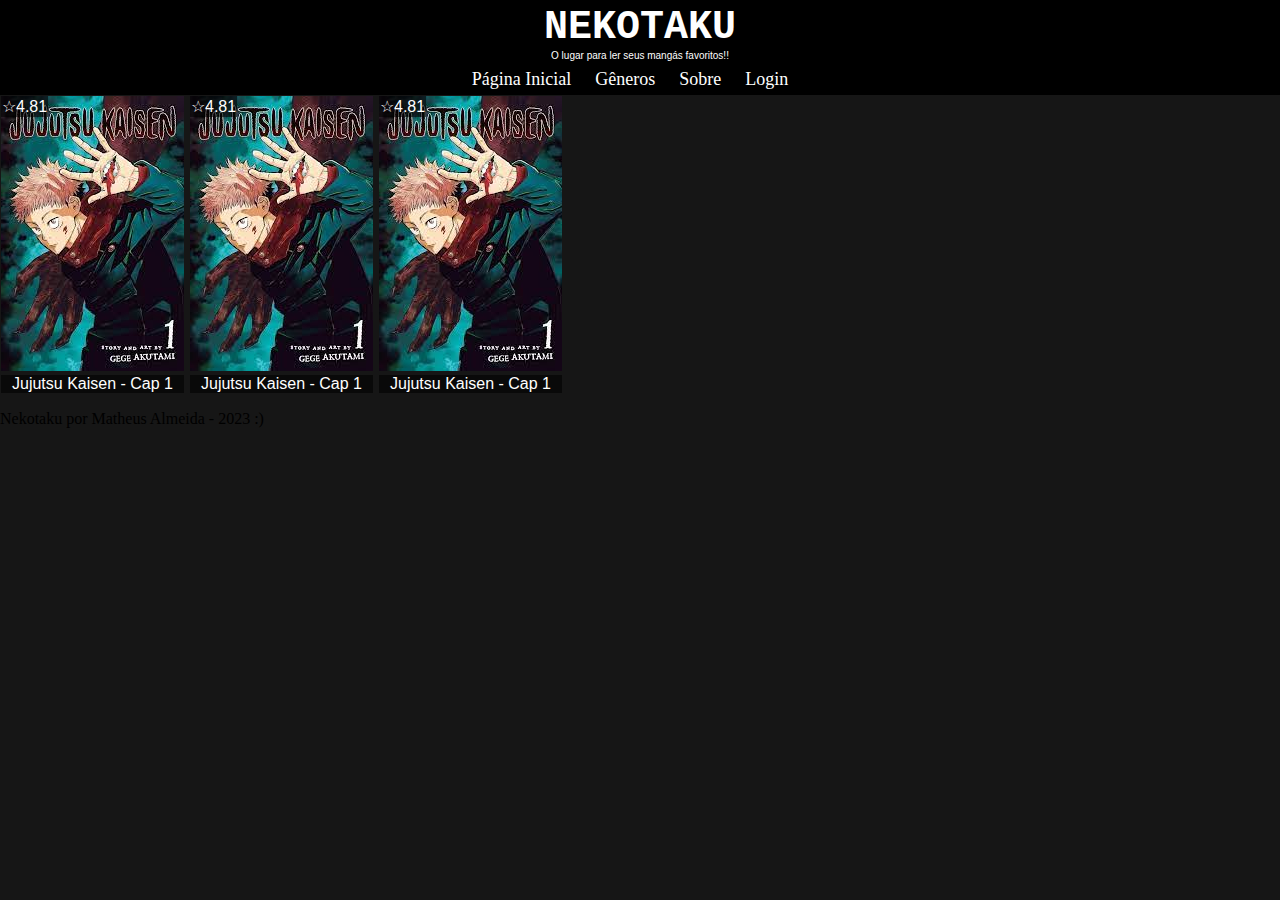
<file: index.html>
<!DOCTYPE html>
<html lang="pt-br">
<head>
    <meta charset="UTF-8">
    <meta name="viewport" content="width=device-width, initial-scale=1.0">
    <title>Nekotaku</title>
    <link rel="shortcut icon" href="..\assets\nekotaku.ico" type="image/x-icon">
    <link rel="stylesheet" href="css/index.css">
</head>
<body>
    <header>
        <h1 id="title">NEKOTAKU</h1>
        <p id="descricao">O lugar para ler seus mangás favoritos!!</p>
        <nav>
            <ul>
              <li><a href="index.html" target="_self">Página Inicial</a></li>
              <li><a href="html/generos.html" target="_self">Gêneros</a></li>
              <li><a href="html/sobre.html" target="_self">Sobre</a></li>
              <li><a href="html/login.html" target="_self">Login</a></li>
            </ul>
          </nav>
        
    </header>
    <div class="capaManga">
        <p id="avaliacao">☆4.81</p>
        <img id = "capa" src="assets/Capa/jujutsuCapa.jpg" alt="Jujutsu Kaisen">
        <p id="nomeManga">Jujutsu Kaisen - Cap 1</p>
    </div>
    <div class="capaManga">
        <p id="avaliacao">☆4.81</p>
        <img id = "capa" src="assets/Capa/jujutsuCapa.jpg" alt="Jujutsu Kaisen">
        <p id="nomeManga">Jujutsu Kaisen - Cap 1</p>
    </div>
    <div class="capaManga">
        <p id="avaliacao">☆4.81</p>
        <img id = "capa" src="assets/Capa/jujutsuCapa.jpg" alt="Jujutsu Kaisen">
        <p id="nomeManga">Jujutsu Kaisen - Cap 1</p>
    </div>
    <footer>
        <p>Nekotaku por Matheus Almeida - 2023 :)</p>
    </footer>
</body>
</html>
</file>
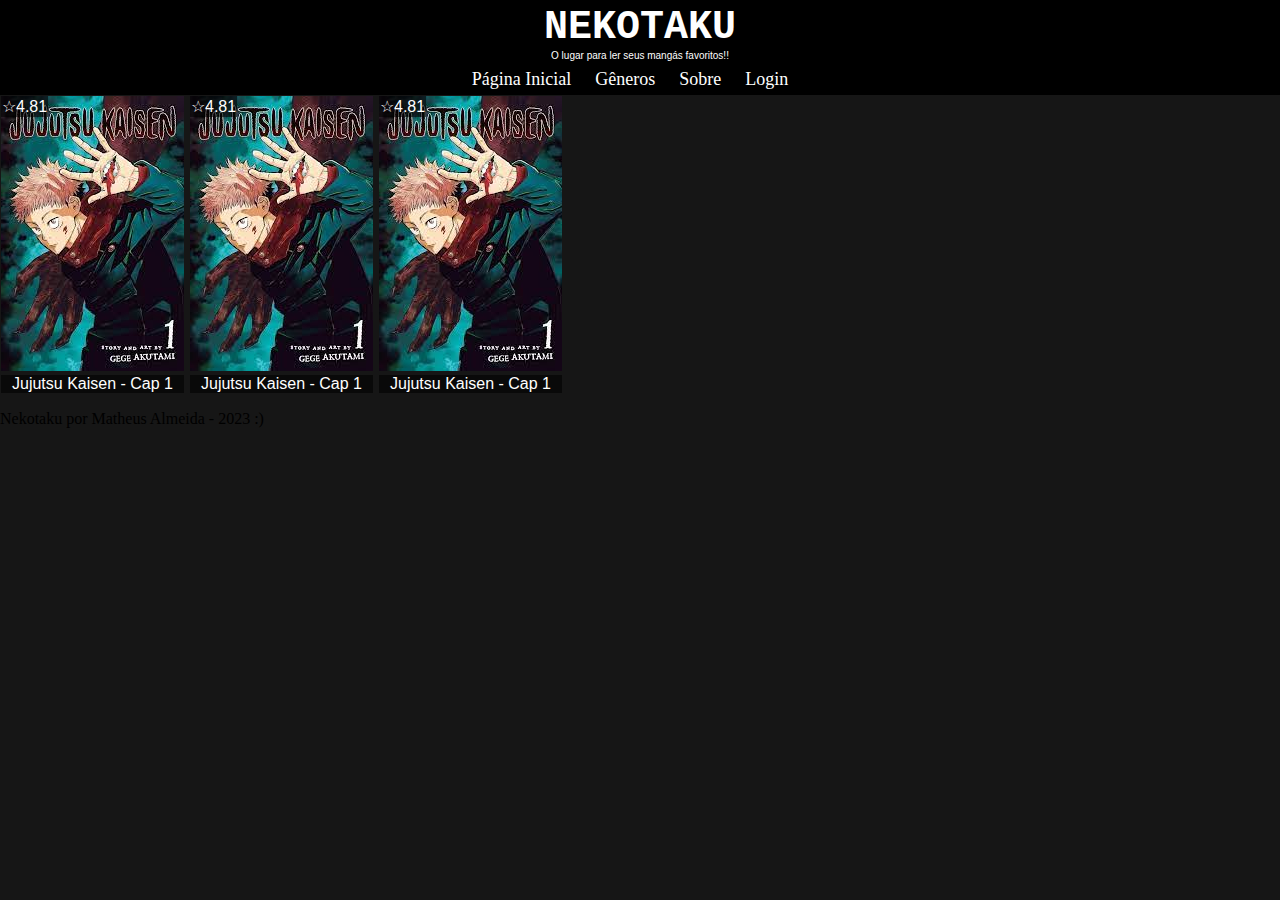
<file: html/index.html>
<!DOCTYPE html>
<html lang="pt-br">
<head>
    <meta charset="UTF-8">
    <meta name="viewport" content="width=device-width, initial-scale=1.0">
    <title>Nekotaku</title>
    <link rel="shortcut icon" href="..\assets\nekotaku.ico" type="image/x-icon">
    <link rel="stylesheet" href="../css/index.css">
</head>
<body>
    <header>
        <h1 id="title">NEKOTAKU</h1>
        <p id="descricao">O lugar para ler seus mangás favoritos!!</p>
        <nav>
            <ul>
              <li><a href="index.html" target="_self">Página Inicial</a></li>
              <li><a href="generos.html" target="_self">Gêneros</a></li>
              <li><a href="sobre.html" target="_self">Sobre</a></li>
              <li><a href="login.html" target="_self">Login</a></li>
            </ul>
          </nav>
        
    </header>
    <div class="capaManga">
        <p id="avaliacao">☆4.81</p>
        <img id = "capa" src="../assets/Capa/jujutsuCapa.jpg" alt="Jujutsu Kaisen">
        <p id="nomeManga">Jujutsu Kaisen - Cap 1</p>
    </div>
    <div class="capaManga">
        <p id="avaliacao">☆4.81</p>
        <img id = "capa" src="../assets/Capa/jujutsuCapa.jpg" alt="Jujutsu Kaisen">
        <p id="nomeManga">Jujutsu Kaisen - Cap 1</p>
    </div>
    <div class="capaManga">
        <p id="avaliacao">☆4.81</p>
        <img id = "capa" src="../assets/Capa/jujutsuCapa.jpg" alt="Jujutsu Kaisen">
        <p id="nomeManga">Jujutsu Kaisen - Cap 1</p>
    </div>
    <footer>
        <p>Nekotaku por Matheus Almeida - 2023 :)</p>
    </footer>
</body>
</html>
</file>
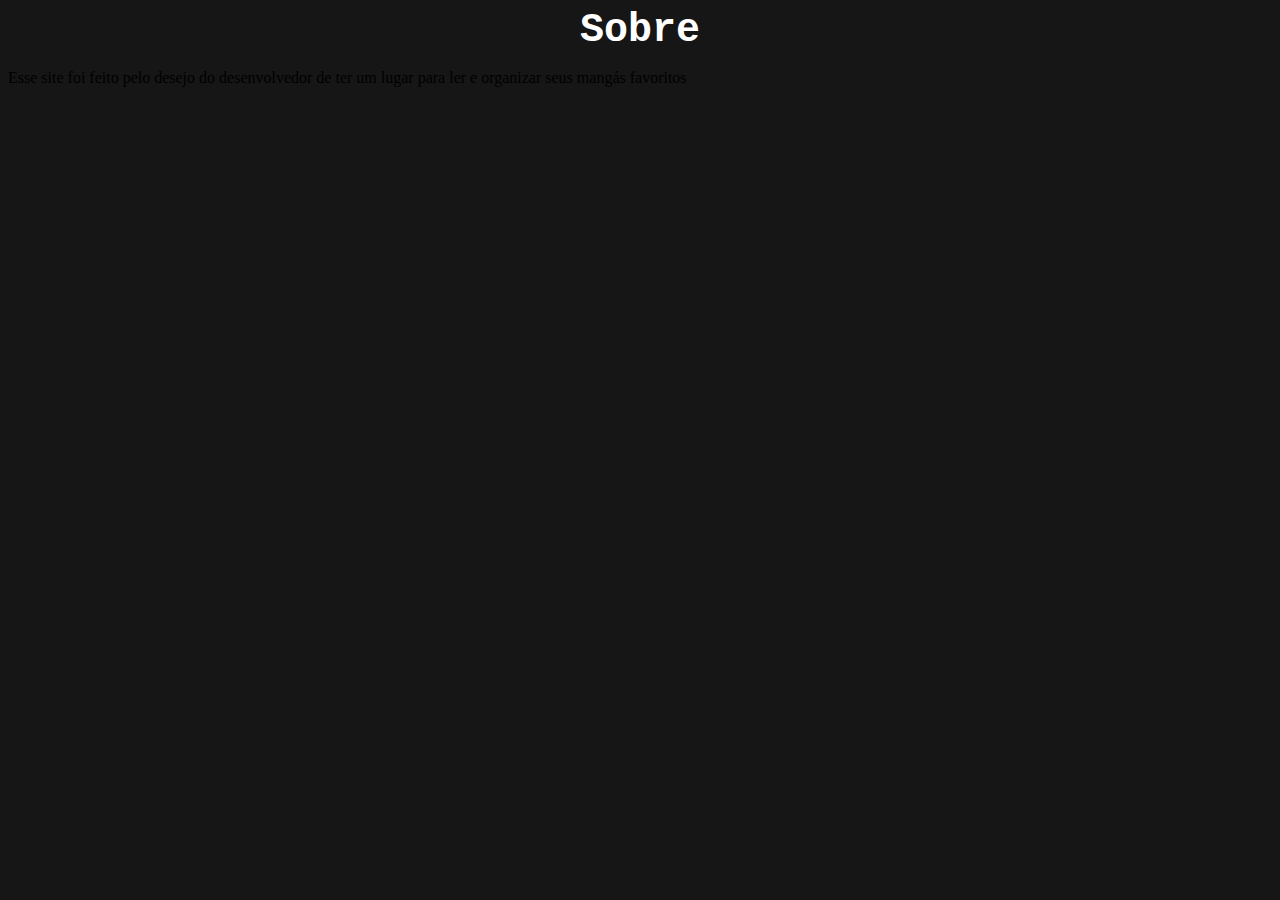
<file: html/sobre.html>
<!DOCTYPE html>
<html lang="en">
<head>
    <meta charset="UTF-8">
    <meta name="viewport" content="width=device-width, initial-scale=1.0">
    <link rel="stylesheet" href="../css/sobre.css">
    <link rel="shortcut icon" href="../assets/nekotaku.ico" type="image/x-icon">
    <title>Nekotaku - Sobre</title>
</head>
<body>
    <h1>Sobre</h1>
    <p>Esse site foi feito pelo desejo do desenvolvedor de ter um lugar para ler e organizar seus mangás favoritos</p>
</body>
</html>
</file>
<file: css/sobre.css>
body{
    background-color: rgb(22, 22, 22);
}

h1{
    color: white;
    text-align: center;
    margin: 0;
    padding: 0;
    font-size: 40px;
    font-family: 'Courier New', Courier, monospace;
}
</file>
<file: css/index.css>
/* Reset de estilos */
body, ul {
    margin: 0;
    padding: 0;
  }
  
  /* Estilos do header e menu */
  header {
    background-color: #000000;
    color: #fff;
    padding: 5px 0 5px 0;
  }
  
  nav ul {
    list-style: none;
    text-align: center;
    padding-top: 5px;
  }
  
  nav ul li {
    display: inline;
    margin-right: 20px;
  }
  
  nav ul li a {
    color: #fff;
    text-decoration: none;
    font-size: 18px;
  }



body{
    background-color: rgb(22, 22, 22);
}

h1#title{
    color: white;
    text-align: center;
    margin: 0;
    padding: 0;
    font-size: 40px;
    font-family: 'Courier New', Courier, monospace;
}
p#descricao{
    color: white;
    text-align: center;
    font-size: 10px;
    font-family: Arial, Helvetica, sans-serif;
    margin-top: 0;
    margin-bottom: 3px; 
    padding: 0;
}

.capaManga{
    display: inline-block;
    padding: 0px 0px;
    margin: 1px;
}
.capaManga > img#capa{
    padding: 0px;
    margin: 0px;
}
.capaManga > p#nomeManga{
    color: white;
    margin: 0px;
    text-align: center;
    background-color: rgba(0, 0, 0, 0.585);
    font-family: 'Gill Sans', 'Gill Sans MT', Calibri, 'Trebuchet MS', sans-serif;
    padding: 0px;
}
.capaManga > p#avaliacao{
    color: white;
    position: absolute;
    text-align: justify;
    margin: 0px;
    padding: 1px;
    background-color: rgba(0, 0, 0, 0.585);
    font-family: 'Gill Sans', 'Gill Sans MT', Calibri, 'Trebuchet MS', sans-serif;
}
</file>
